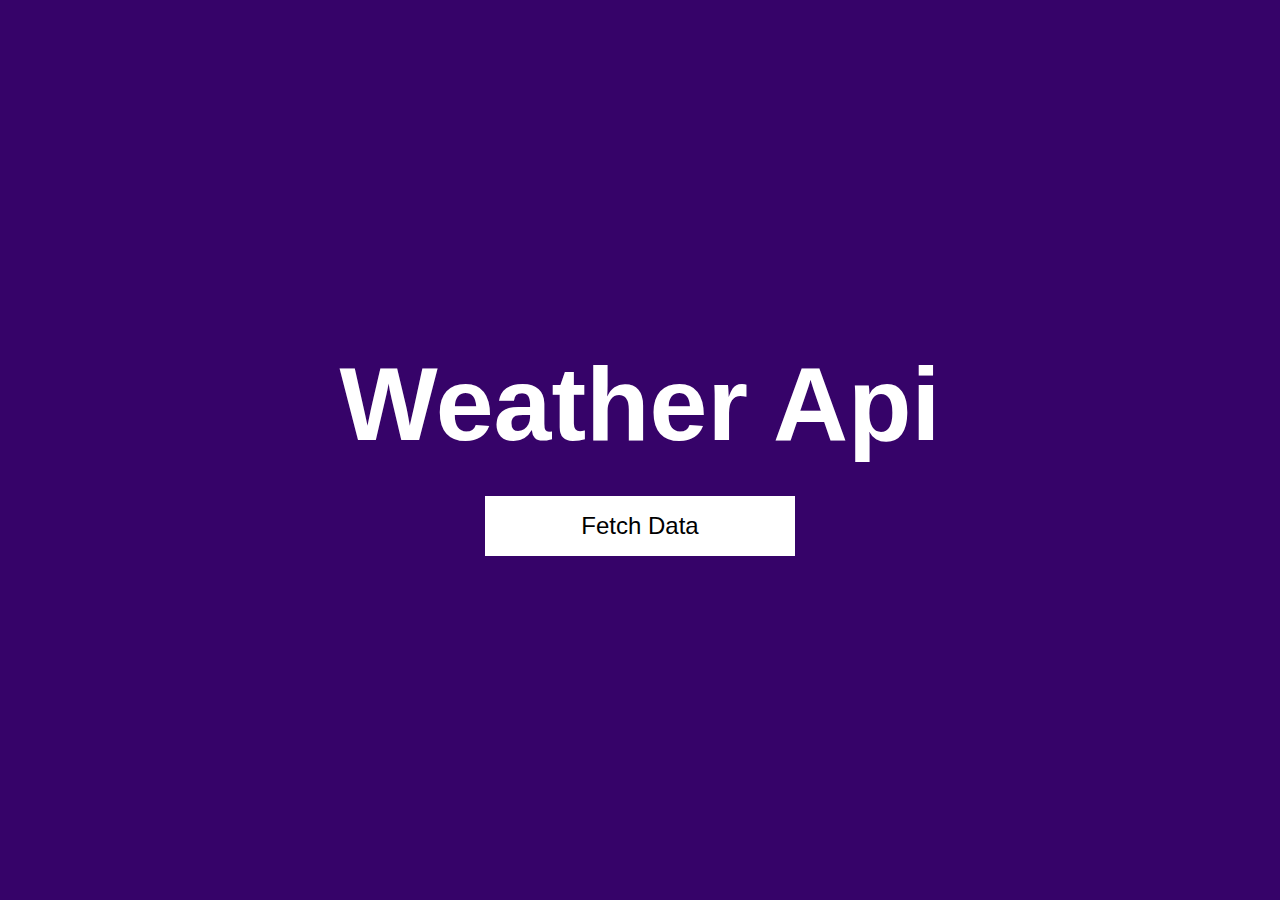
<file: index.html>
<!DOCTYPE html>
<html lang="en">
<head>
    <meta charset="UTF-8">
    <meta name="viewport" content="width=device-width, initial-scale=1.0">
    <title>Weather Api</title>
    <link rel="shortcut icon" href="./weatherFavicon.png" type="image/x-icon">
    <link rel="stylesheet" href="style.css">
</head>
 
<body>
    <DIV class="main">  
        <h1>Weather Api</h1>
        <button id="fetch-data">Fetch Data</button>
    </DIV>
    <script src="app.js"></script>
</body>
</html>
</file>
<file: style.css>
*{
    margin: 0;
    padding: 0;
    box-sizing: border-box;

}
body{
    flex-direction: column;
    background-color: #360369;
    font-family: 'Roboto', sans-serif;
}

h1{
    font-size: 6.5rem;
    color: #ffffff;
}

button{
    background-color: #ffffff;
    color: black;
    padding: 1rem 6rem;
    border: none;
    font-size: 1.5rem;
}


.main{
    display: flex;
    justify-content: center;
    align-items: center;
    width: 100%;
    height: 100vh;
    flex-direction: column;
    gap: 2rem;
}
</file>
